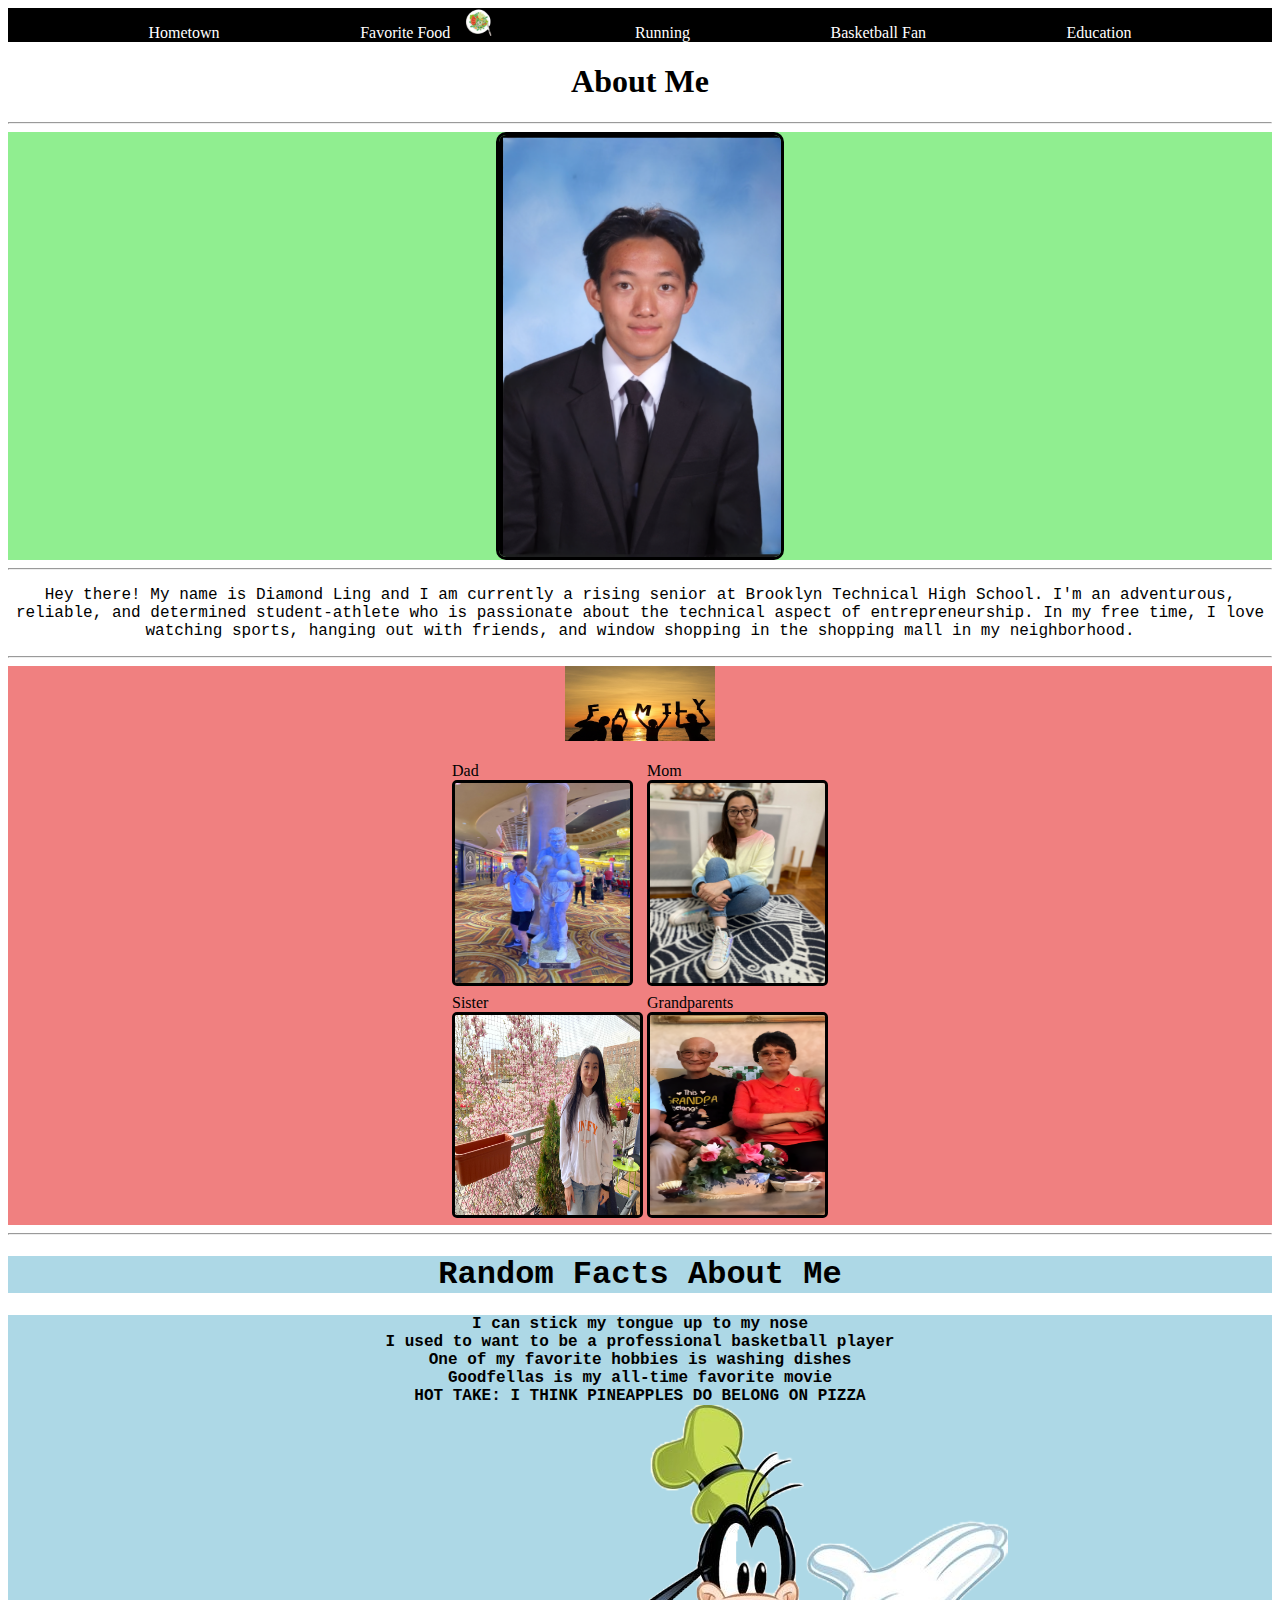
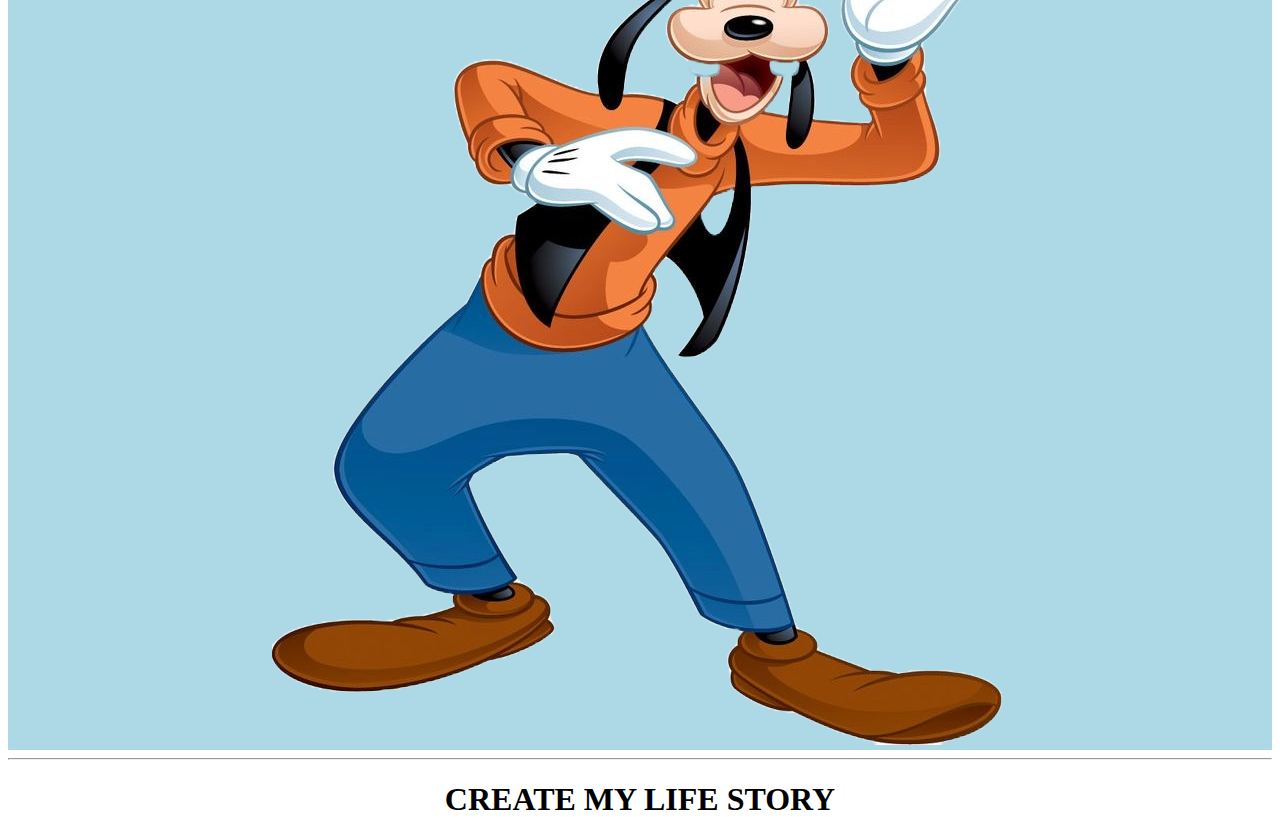
<file: index.html>
<!DOCTYPE html>
<html lang="en">
<head>
    <link rel="stylesheet" href="style.css">
    <meta charset="UTF-8">
    <meta name="viewport" content="width=device-width, initial-scale=1.0">
    <title>Diamond Ling Personal Website Project</title>
    <script defer src="script.js"></script>
</head>
<body>
   
    <nav>
        
        <a href="https://www.cityneighborhoods.nyc/elmhurst"><div class="hometown">Hometown</div></a>
        <a href="https://onebite.app/"><div class="pizza">Favorite Food <img src="images/salad-removebg-preview.png" id="pizza_image"></div></a>
        <a href="running.html"><div class="running">Running</div></a>
        <a href="https://www.nba.com/"><div class="nba">Basketball Fan</div></a>
        <a href="https://www.bths.edu/"><div class="education">Education</div></a>
        
    </nav>
    
    <h1 id="about_me">
        About Me
    </h1>
    <hr>
    
    <div class="personal_picture">
    <img src="images/wmremove-transformed.png" id="personal_picture">
    </div>
    
    <hr>
    <p id="description">
        Hey there! My name is Diamond Ling and I am currently a rising senior at Brooklyn Technical High School. I'm an adventurous, reliable, and determined student-athlete who is passionate about the technical aspect of entrepreneurship. In my free time, I love watching sports, hanging out with friends, and window shopping in the shopping mall in my neighborhood.
    </p>
    <hr>
    
    <div class="family">
        <img src="images/beach family.jpg" id="family">
        <br>
        <table>
            <tr>
                <td>
                    Dad
                    <br>
                    <img src="images/dad.jpg" id="dad">
                </td>
                
                <td>
                    Mom
                    <br>
                    <img src="images/mom.jpg" id="mom">
                </td>
            </tr>
            <tr>
                <td>
                    Sister
                    <br>
                    <img src="images/sister.jpg" id="sister">
                </td>
                <td>
                    Grandparents
                    <br>
                    <img src="images/grandparents.jpg" id="grandparents">
                </td>
            </tr>
        </table>
    </div>
    <hr>  
    
    <div class="random_facts">
        <h1 id="random_facts">
            Random Facts About Me
        </h1>
        <div id="random_facts">
            <li>I can stick my tongue up to my nose</li>
            <li>I used to want to be a professional basketball player</li>
            <li>One of my favorite hobbies is washing dishes</li>
            <li>Goodfellas is my all-time favorite movie</li>
            <li>HOT TAKE: I THINK PINEAPPLES DO BELONG ON PIZZA</li>
            <img src="images/goofy_image.png" id="goofy_image">
            <audio id="goofy_sound" src="sounds/laugh.mp3"></audio>
        </div>
    </div>

    <hr>
    <h1>
        CREATE MY LIFE STORY
        
    </h1>

</body>
</html>
</file>
<file: style.css>
a {
    text-decoration: none;
}

nav {
    display: flex;
    align-items: flex-end;
    justify-content: space-evenly;
    background-color: black;
    
}

#pizza_image {
    width: 30px;
    height: 30px;
    margin-left: 10px;
}

div {
    color: white;
}

h1 {
    text-align: center;
}

#about_me:hover {
    opacity: 0.5;
}

.personal_picture {
    display: flex;
    justify-content: center;
    background-color: lightgreen;
}

#personal_picture {
    width: 282px;
    height: 422px;
    border: 3px solid black;
    border-radius: 10px;
}

#description {
    font-family: Courier;
    text-align: center;
}

.family {
    display: flex;
    flex-direction: column;
    align-items: center;
}

#family {
    width: 150px;
    height: 75px;
    
    
}

table {
    color: black;
}

#random_facts {
    color: black;
}

ul {
    color: black;
}

#dad {
    width: 175px;
    height: 200px;
    border-style: solid;
    border-radius: 5px;
}

#mom {
    width: 175px;
    height: 200px;
    border-style: solid;
    border-radius: 5px;
}

#sister {
    width: 185px;
    height: 200px;
    border-style: solid;
    border-radius: 5px;
}

#grandparents {
    width: 175px;
    height: 200px;
    border-style: solid;
    border-radius: 5px;
}

#random_facts {
    font-family: 'Courier New', Courier, monospace;
    font-weight: bold;
    text-align: center;
    background-color: lightblue;
}

.family {
    background-color: lightcoral;
}

#goofy_image:hover {
    opacity: 0.5;
}
</file>
